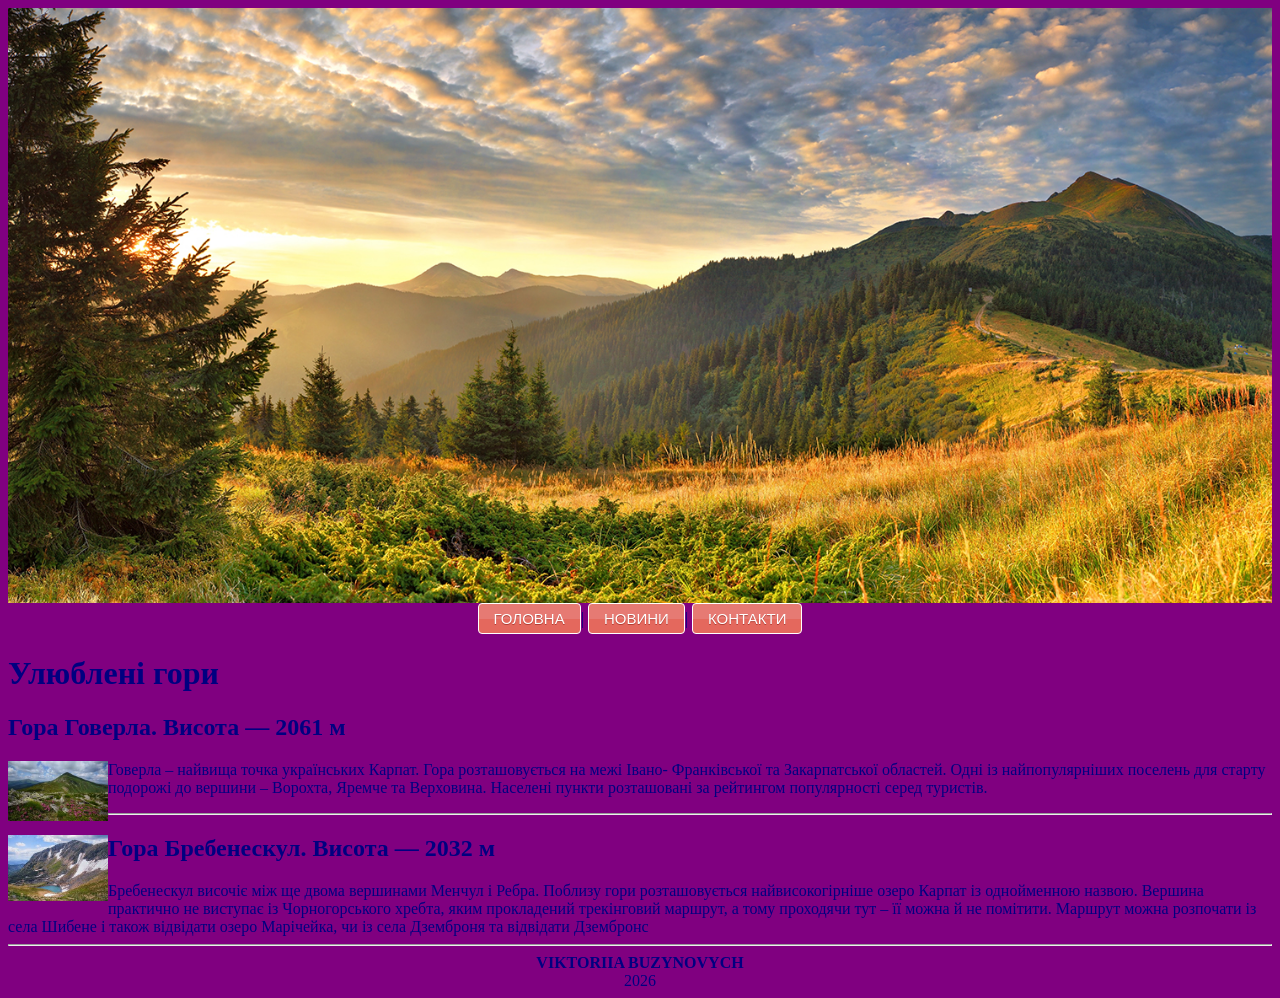
<file: index.html>
<html>
<head>
<title>Page1</title>
<link rel="stylesheet" href="css/style.css">
</head>
<body>
<!-- HEADER -->
<img src="images/header.jpg" width="100%">
<!-- MENU -->
<center>
<a href="index.html" class="myButton">ГОЛОВНА</a>|
<a href="news.html" class="myButton">НОВИНИ</a>|
<a href="contact.html" class="myButton">КОНТАКТИ</a>
</center>
<!-- CONTENT -->
<BODY BGCOLOR= "purple" TEXT="navy" > 
<H1><B> Улюблені гори</B> </H1>
<H2><B> Гора Говерла. Висота — 2061 м
 </B></H2>
 <img src="images/pobrane.jpg" width="100px" style="float:left">
Говерла – найвища точка українських Карпат. Гора розташовується на межі Івано-
Франківської та Закарпатської областей. Одні із найпопулярніших поселень для старту
подорожі до вершини – Ворохта, Яремче та Верховина. Населені пункти розташовані за
рейтингом популярності серед туристів.

<P> <HR>
<H2><B>
<img src="images/pobrane (1).jpg" width="100px" style="float:left">
 Гора Бребенескул. Висота — 2032 м </B></H2>
Бребенескул височіє між ще двома вершинами Менчул і Ребра. Поблизу гори розташовується
найвисокогірніше озеро Карпат із однойменною назвою. Вершина практично не виступає із
Чорногорського хребта, яким прокладений трекінговий маршрут, а тому проходячи тут – її
можна й не помітити. Маршрут можна розпочати із села Шибене і також відвідати озеро
Марічейка, чи із села Дземброня та відвідати Дзембронс
<!-- FOOTER -->
<hr>
<center>
<b>VIKTORIIA BUZYNOVYCH</b>
<BR>
2026
</center>
</body>
</html>
</file>
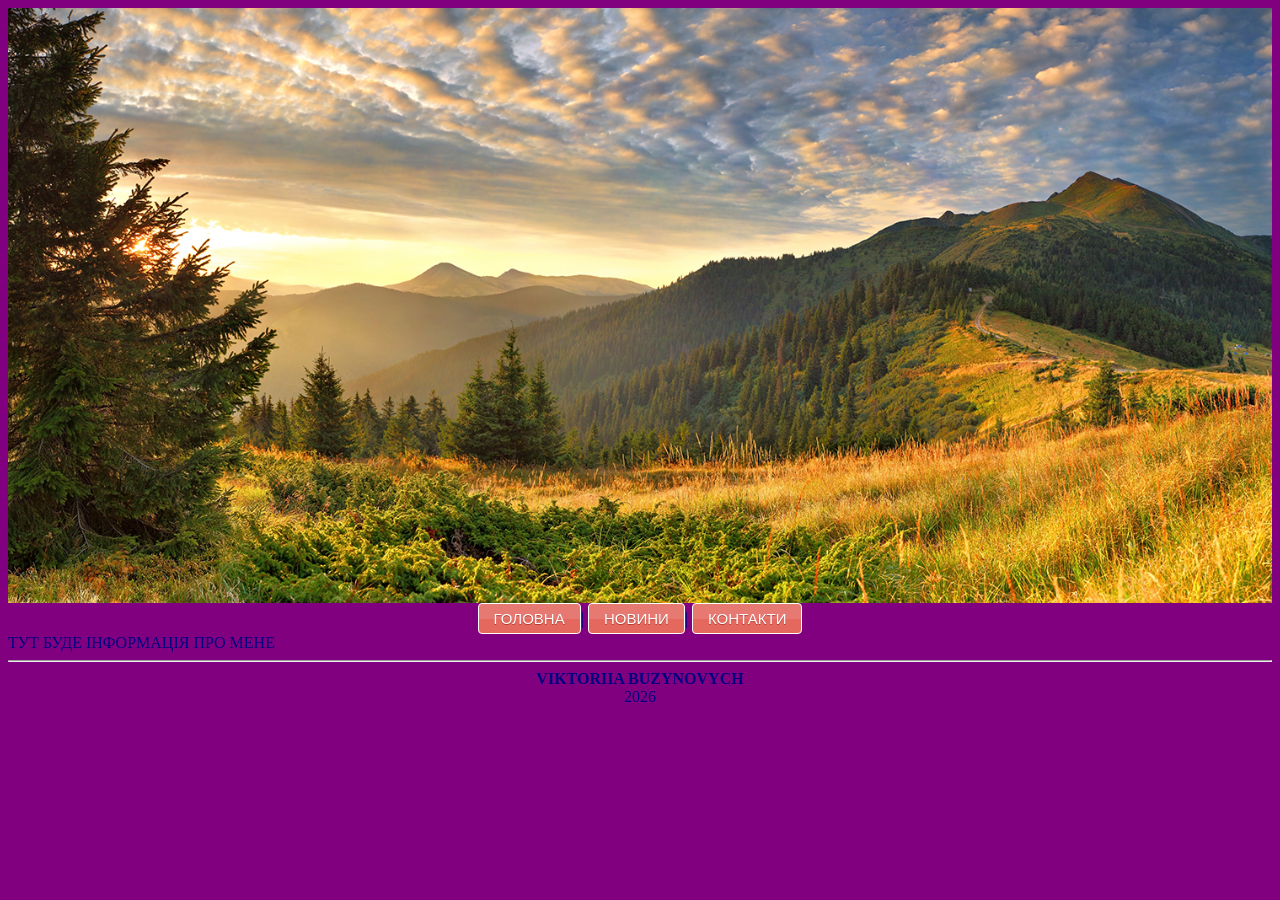
<file: contact.html>
<html>
<head>
<title>Page1</title>
<link rel="stylesheet" href="css/style.css">
</head>
<body>
<!-- HEADER -->
<img src="images/header.jpg" width="100%">
<!-- MENU -->
<center>
<a href="index.html" class="myButton">ГОЛОВНА</a>|
<a href="news.html" class="myButton">НОВИНИ</a>|
<a href="contact.html" class="myButton">КОНТАКТИ</a>
</center>
<!-- CONTENT -->
<BODY BGCOLOR= "purple" TEXT="navy" > 
ТУТ БУДЕ ІНФОРМАЦІЯ ПРО МЕНЕ
<!-- FOOTER -->
<hr>
<center>
<b>VIKTORIIA BUZYNOVYCH</b>
<BR>
2026
</center>
</body>
</html>
</file>
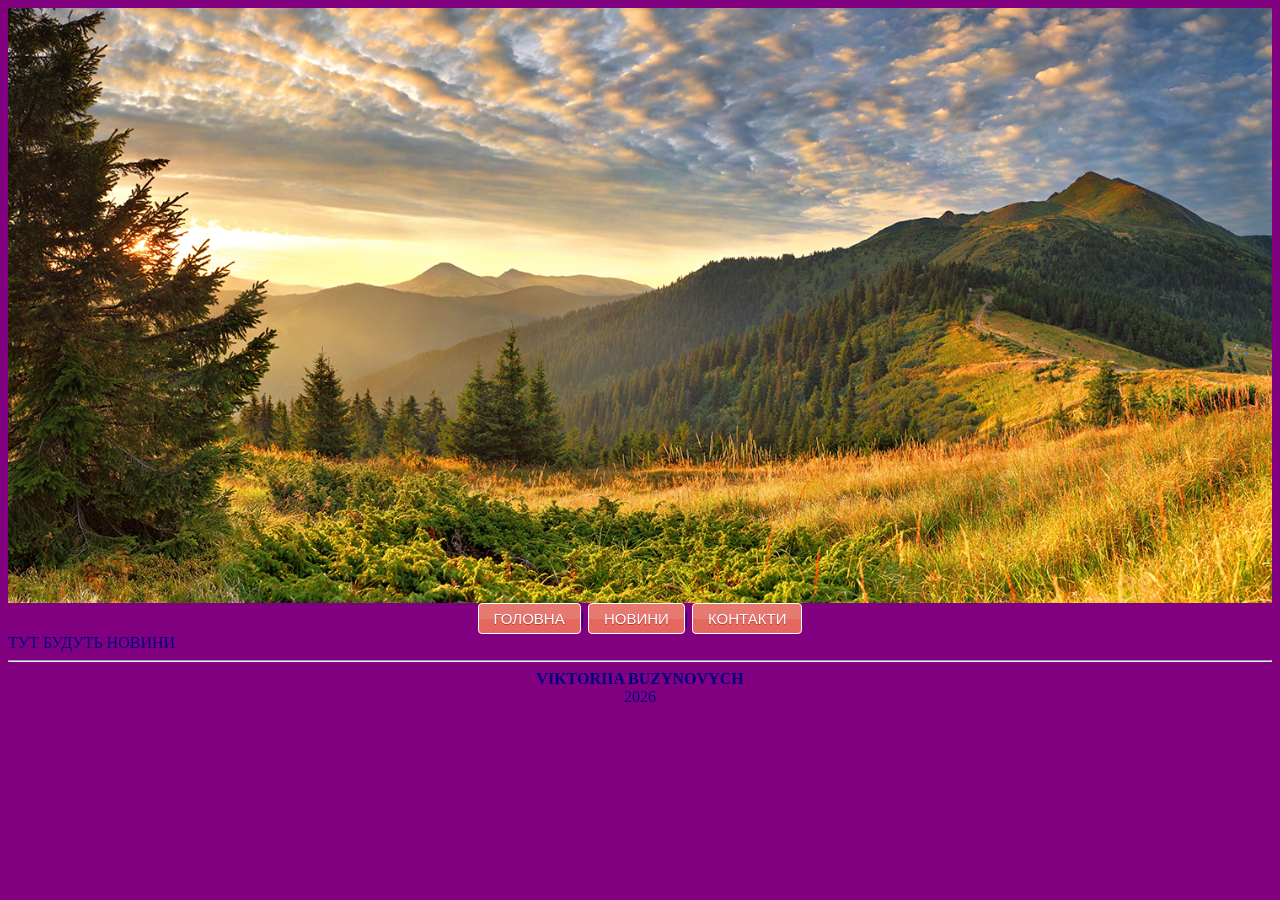
<file: news.html>
<html>
<head>
<title>Page1</title>
<link rel="stylesheet" href="css/style.css">
</head>
<body>
<!-- HEADER -->
<img src="images/header.jpg" width="100%">
<!-- MENU -->
<center>
<a href="index.html" class="myButton">ГОЛОВНА</a>|
<a href="news.html" class="myButton">НОВИНИ</a>|
<a href="contact.html" class="myButton">КОНТАКТИ</a>
</center>
<!-- CONTENT -->
<BODY BGCOLOR= "purple" TEXT="navy" > 
ТУТ БУДУТЬ НОВИНИ
<!-- FOOTER -->
<hr>
<center>
<b>VIKTORIIA BUZYNOVYCH</b>
<BR>
2026
</center>
</body>
</html>
</file>
<file: css/style.css>
.viktoriia
{
color:green;
font-family:Arial;
font-size:16pt;
}

.myButton {
	box-shadow:inset 0px 39px 0px -24px #e67a73;
	background-color:#e4685d;
	border-radius:4px;
	border:1px solid #ffffff;
	display:inline-block;
	cursor:pointer;
	color:#ffffff;
	font-family:Arial;
	font-size:15px;
	padding:6px 15px;
	text-decoration:none;
	text-shadow:0px 1px 0px #b23e35;
}
.myButton:hover {
	background-color:#eb675e;
}
.myButton:active {
	position:relative;
	top:1px;
}
</file>
